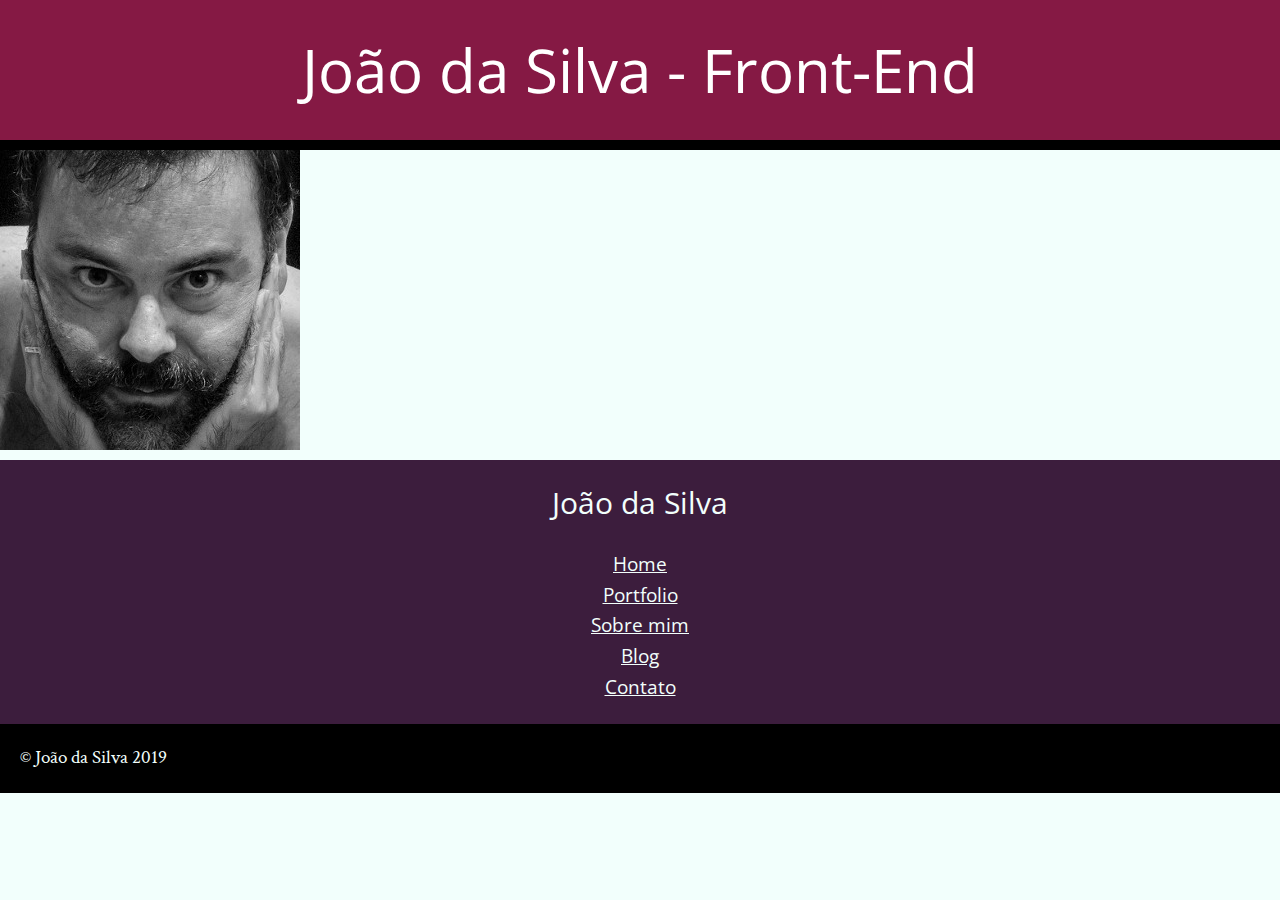
<file: index.html>
<!DOCTYPE html>
<html>

<head>
    <title>Biografia - João da Silva</title>
    <meta charset="utf-8">
    <link rel="icon" href="favicon.png">
    <link rel="stylesheet" href="reset.css">
    <link rel="stylesheet" href="site.css">
    <!-- carrega a fonte Crimson Text nas versões normal, itálico e negrito -->
    <link rel="stylesheet" href="http://fonts.googleapis.com/css?family=Crimson+Text:400,400italic,600">

    <!-- carrega a fonte Open Sans Condensed na versão negrito, -->
    <!-- que é a única necessária para os cabeçalhos            -->
    <link rel="stylesheet" href="http://fonts.googleapis.com/css?family=Open+Sans+Condensed:700">
</head>

<body>
    <main>
        <h1>João da Silva - Front-End</h1>
    </main>
    <img src="eu.jpg" alt="Foto de João da Silva">
    <aside>
        <nav>
            <h1>João da Silva</h1>
            <ul>
                <li><a href="index.html">Home</a></li>
                <li><a href="portfolio.html">Portfolio</a></li>
                <li><a href="bio.html">Sobre mim</a></li>
                <li><a href="blog.html">Blog</a></li>
                <li><a href="contato.html">Contato</a></li>
            </ul>
        </nav>
    </aside>
    <footer>
        &copy; João da Silva 2019
    </footer>
</body>

</html>
</file>
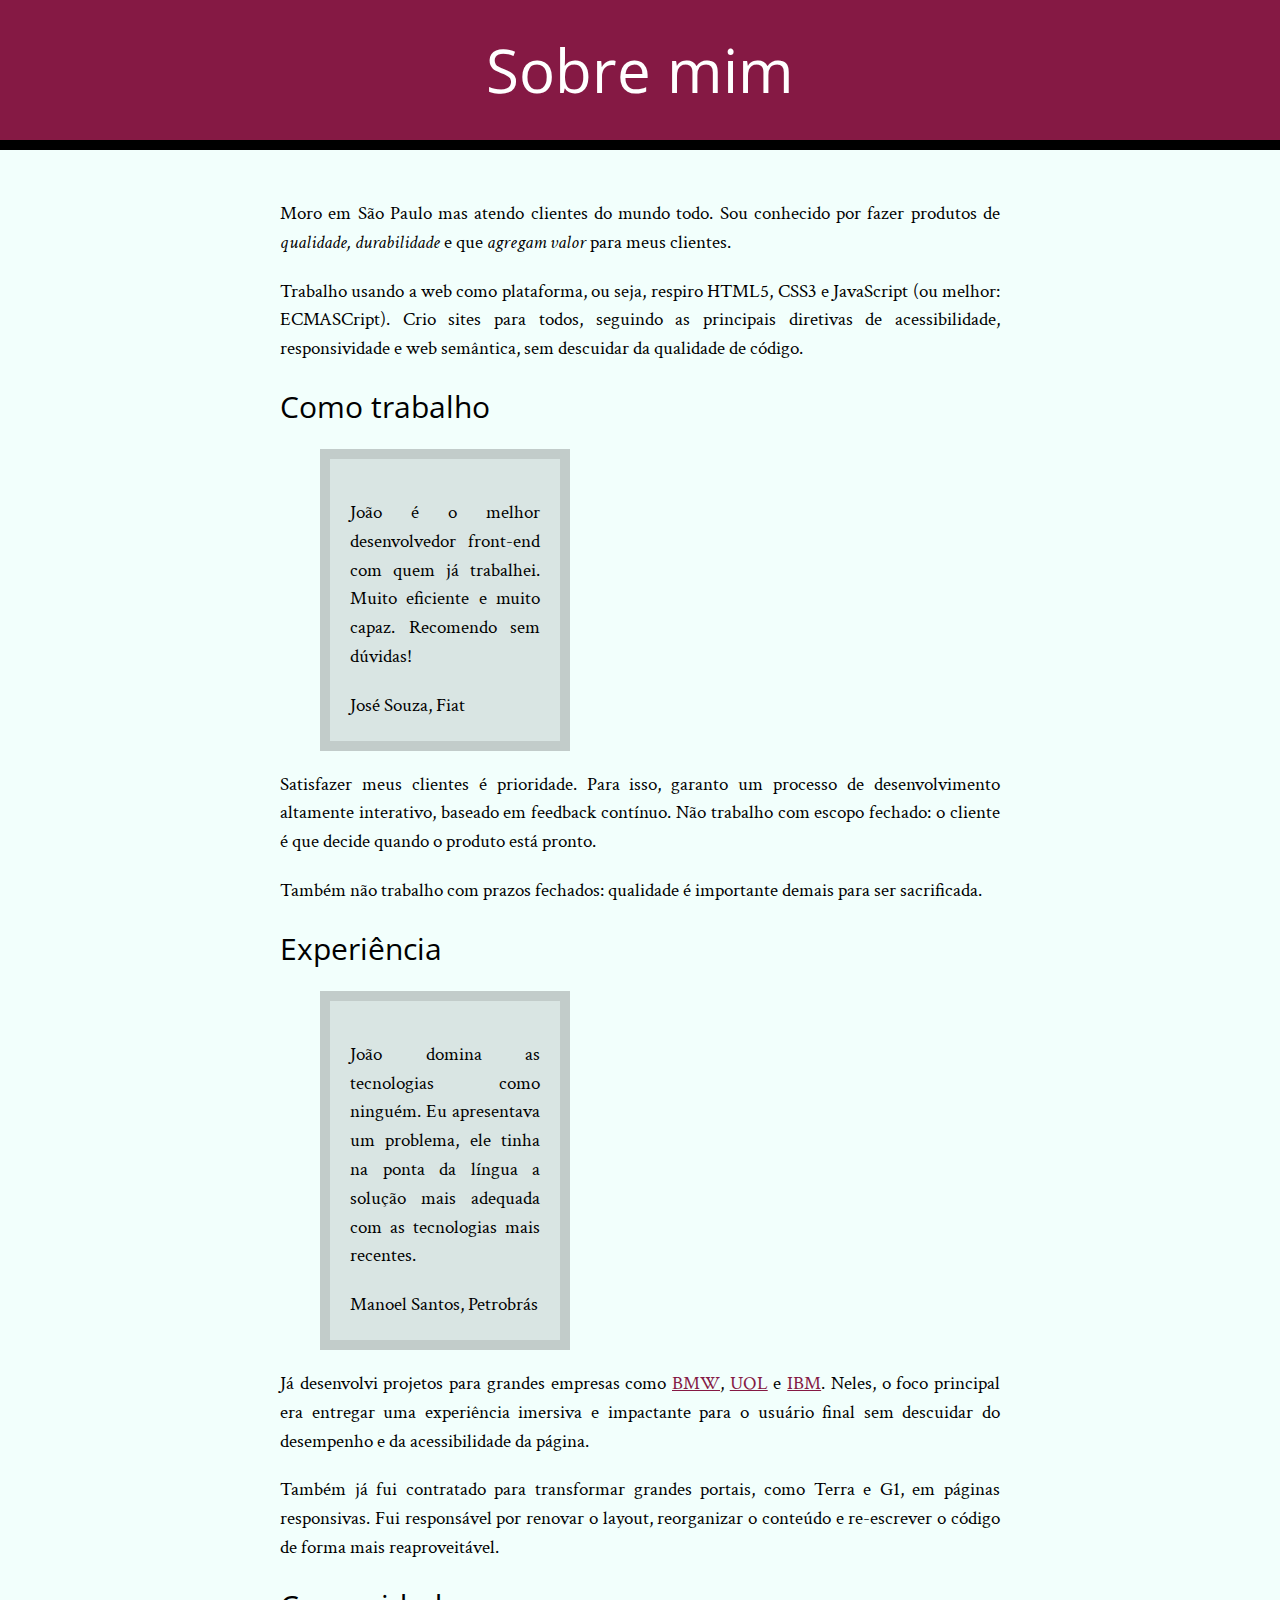
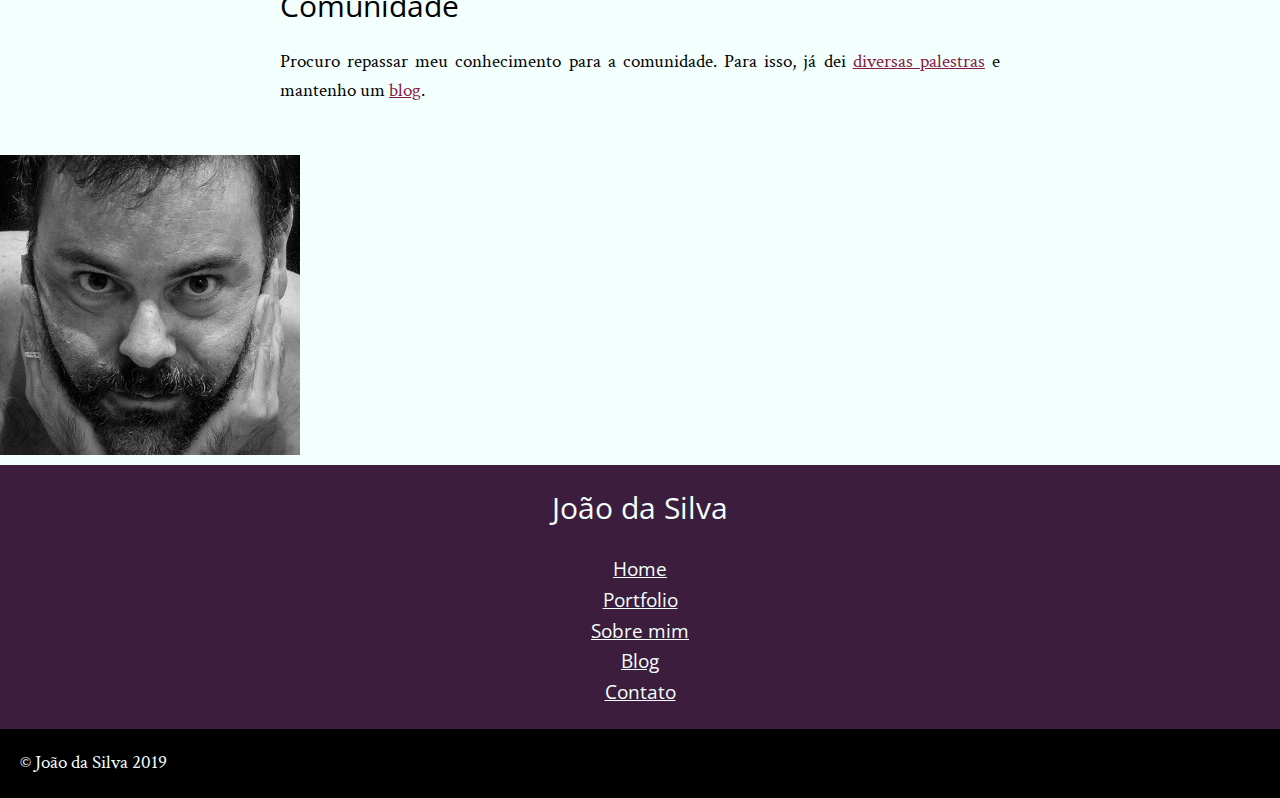
<file: bio.html>
<!DOCTYPE html>
<html>

<head>
    <title>Biografia - João da Silva</title>
    <meta charset="utf-8">
    <link rel="icon" href="favicon.png">
    <link rel="stylesheet" href="reset.css">
    <link rel="stylesheet" href="site.css">
    <!-- carrega a fonte Crimson Text nas versões normal, itálico e negrito -->
    <link rel="stylesheet" href="http://fonts.googleapis.com/css?family=Crimson+Text:400,400italic,600">

    <!-- carrega a fonte Open Sans Condensed na versão negrito, -->
    <!-- que é a única necessária para os cabeçalhos            -->
    <link rel="stylesheet" href="http://fonts.googleapis.com/css?family=Open+Sans+Condensed:700">
</head>

<body>
    <main>
        <h1>Sobre mim</h1>
        <div>
            <p>Moro em São Paulo mas atendo clientes do mundo todo. Sou conhecido por fazer produtos de <em>qualidade,
                    durabilidade</em>
                e que <em>agregam valor</em> para meus clientes.</p>
            <p>Trabalho usando a web como plataforma, ou seja, respiro HTML5, CSS3 e JavaScript (ou melhor: ECMASCript).
                Crio
                sites para todos, seguindo as principais diretivas de acessibilidade, responsividade e web semântica,
                sem
                descuidar da qualidade de código.</p>

            <h2>Como trabalho</h2>
            <blockquote>
                <p>João é o melhor desenvolvedor front-end com quem já trabalhei. Muito eficiente e muito capaz.
                    Recomendo
                    sem dúvidas!</p>
                <cite>José Souza, Fiat</cite>
            </blockquote>

            <p>Satisfazer meus clientes é prioridade. Para isso, garanto um processo de desenvolvimento altamente
                interativo,
                baseado em feedback contínuo. <strong>Não trabalho com escopo fechado</strong>: o cliente é que decide
                quando o
                produto está
                pronto.</p>

            <p>Também não trabalho com prazos fechados: <strong>qualidade é importante demais para ser
                    sacrificada</strong>.
            </p>

            <h2>Experiência</h2>

            <blockquote>
                <p>João domina as tecnologias como ninguém. Eu apresentava um problema, ele tinha na ponta da língua a
                    solução mais adequada com as tecnologias mais recentes.</p>
                <cite>Manoel Santos, Petrobrás</cite>
            </blockquote>

            <p>Já desenvolvi projetos para grandes empresas como <a href="http://www.bmw.com">BMW</a>, <a
                    href="http://www.uol.com.br">UOL</a> e <a href="http://www.ibm.com">IBM</a>. Neles, o foco principal
                era
                entregar uma
                experiência imersiva e impactante para o usuário final sem descuidar do desempenho e da acessibilidade
                da
                página.</p>

            <p>Também já fui contratado para transformar grandes portais, como Terra e G1, em páginas responsivas. Fui
                responsável por renovar o layout, reorganizar o conteúdo e re-escrever o código de forma mais
                reaproveitável.
            </p>

            <h2>Comunidade</h2>

            <p>Procuro repassar meu conhecimento para a comunidade. Para isso, já dei <a href="portfolio.html">diversas
                    palestras</a> e mantenho um <a href="blog.html">blog</a>.</p>
        </div>
    </main>
    <img src="eu.jpg" alt="Foto de João da Silva">
    <aside>
        <nav>
            <h1>João da Silva</h1>
            <ul>
                <li><a href="index.html">Home</a></li>
                <li><a href="portfolio.html">Portfolio</a></li>
                <li><a href="bio.html">Sobre mim</a></li>
                <li><a href="blog.html">Blog</a></li>
                <li><a href="contato.html">Contato</a></li>
            </ul>
        </nav>
    </aside>
    <footer>
        &copy; João da Silva 2019
    </footer>
</body>

</html>
</file>
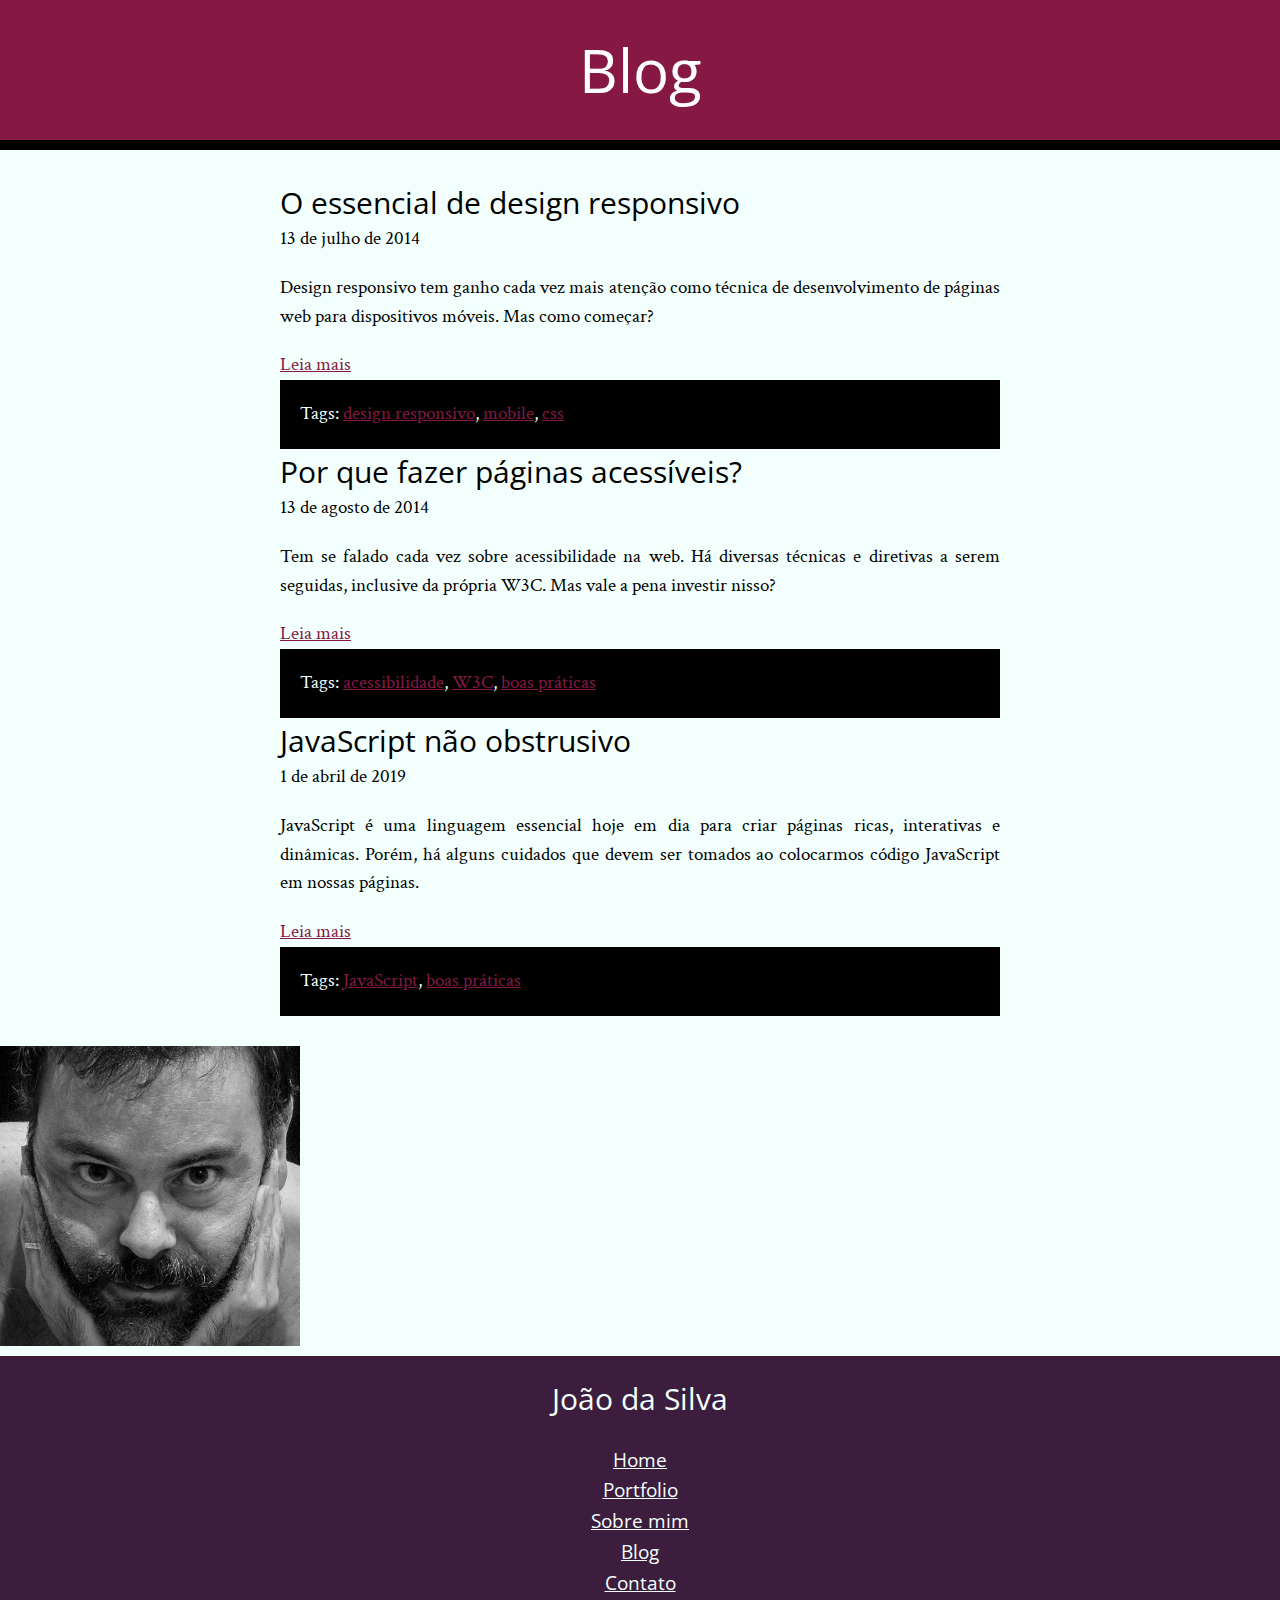
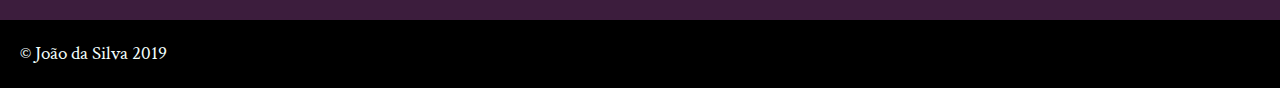
<file: blog.html>
<!DOCTYPE html>
<html>

<head>
    <title>Blog - João da Silva</title>
    <meta charset="utf-8">
    <link rel="icon" href="favicon.png">
    <link rel= "stylesheet" href="reset.css">
    <link rel="stylesheet" href="site.css">
    <!-- carrega a fonte Crimson Text nas versões normal, itálico e negrito -->
    <link rel="stylesheet" href="http://fonts.googleapis.com/css?family=Crimson+Text:400,400italic,600">

    <!-- carrega a fonte Open Sans Condensed na versão negrito, -->
    <!-- que é a única necessária para os cabeçalhos            -->
    <link rel="stylesheet" href="http://fonts.googleapis.com/css?family=Open+Sans+Condensed:700">
</head>

<body>
    <main>
        <h1>Blog</h1>
        <div>
            <article>
                <h2>O essencial de design responsivo</h2>
                <time datetime="2014-07-13">13 de julho de 2014</time>

                <p>Design responsivo tem ganho cada vez mais atenção como técnica de desenvolvimento de páginas web para
                    dispositivos
                    móveis. Mas como começar?</p>
                <a href="#">Leia mais</a>
                <footer>Tags: <a href="#">design responsivo</a>, <a href="#">mobile</a>, <a href="#">css</a></footer>
            </article>

            <article>
                <h2>Por que fazer páginas acessíveis?</h2>
                <time datetime="2014-08-13">13 de agosto de 2014</time>

                <p>Tem se falado cada vez sobre acessibilidade na web. Há diversas técnicas e diretivas a serem
                    seguidas,
                    inclusive
                    da
                    própria W3C. Mas vale a pena investir nisso?</p>
                <a href="#">Leia mais</a>
                <footer>Tags: <a href="#">acessibilidade</a>, <a href="#">W3C</a>, <a href="#">boas práticas</a>
                </footer>
            </article>

            <article>
                <h2>JavaScript não obstrusivo</h2>
                <time datetime="2014-04-01">1 de abril de 2019</time>

                <p>JavaScript é uma linguagem essencial hoje em dia para criar páginas ricas, interativas e dinâmicas.
                    Porém, há
                    alguns
                    cuidados que devem ser tomados ao colocarmos código JavaScript em nossas páginas.</p>
                <a href="#">Leia mais</a>
                <footer>Tags: <a href="#">JavaScript</a>, <a href="#">boas práticas</a></footer>
            </article>
        </div>
    </main>
    <img src="eu.jpg" alt="Foto de João da Silva">
    <aside>
        <nav>
            <h1>João da Silva</h1>
            <ul>
                <li><a href="index.html">Home</a></li>
                <li><a href="portfolio.html">Portfolio</a></li>
                <li><a href="bio.html">Sobre mim</a></li>
                <li><a href="blog.html">Blog</a></li>
                <li><a href="contato.html">Contato</a></li>
            </ul>
        </nav>
    </aside>
    <footer>
        &copy; João da Silva 2019
    </footer>
</body>

</html>
</file>
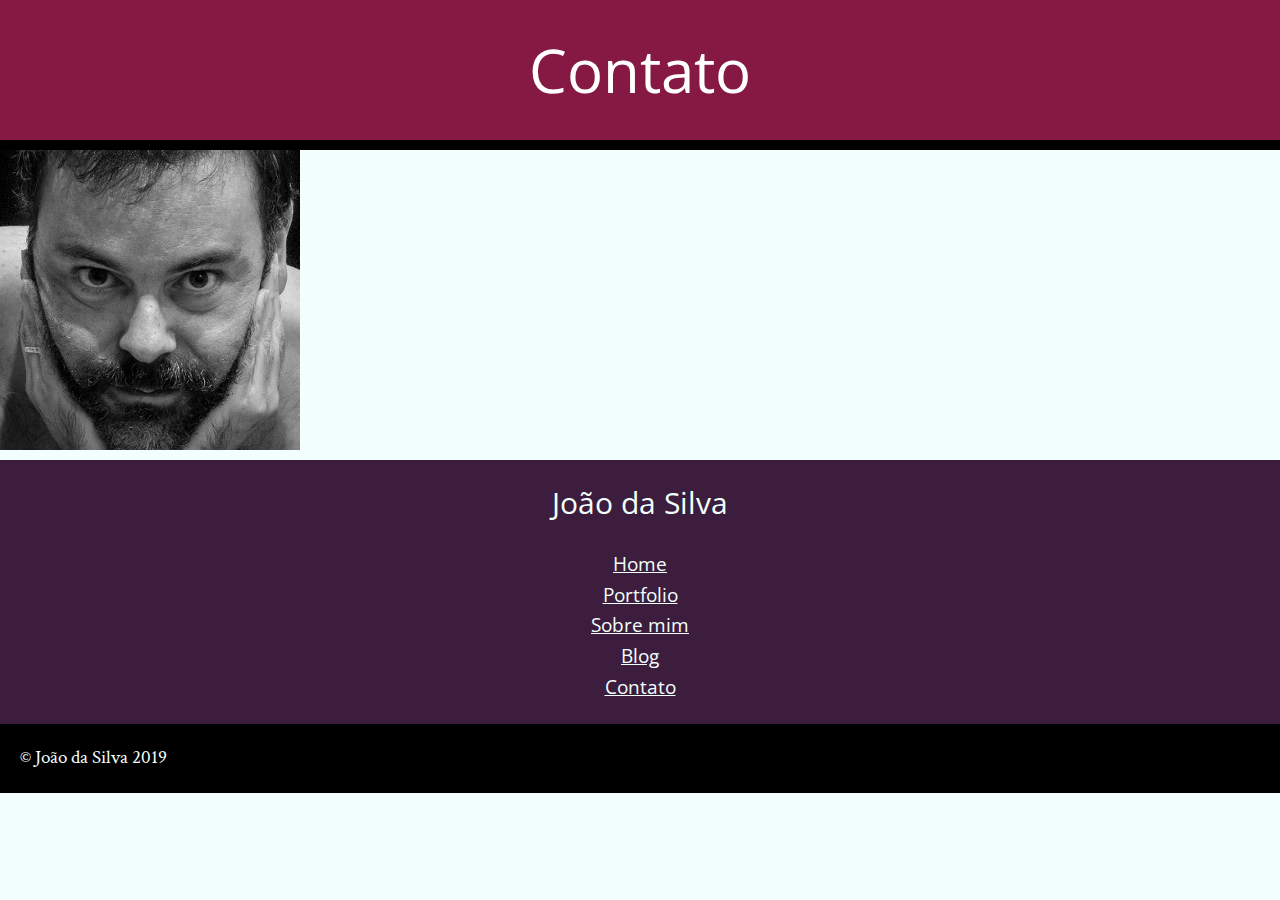
<file: contato.html>
<!DOCTYPE html>
<html>

<head>
    <title>Biografia - João da Silva</title>
    <meta charset="utf-8">
    <link rel="icon" href="favicon.png">
    <link rel="stylesheet" href="reset.css">
    <link rel="stylesheet" href="site.css">
    <!-- carrega a fonte Crimson Text nas versões normal, itálico e negrito -->
    <link rel="stylesheet" href="http://fonts.googleapis.com/css?family=Crimson+Text:400,400italic,600">

    <!-- carrega a fonte Open Sans Condensed na versão negrito, -->
    <!-- que é a única necessária para os cabeçalhos            -->
    <link rel="stylesheet" href="http://fonts.googleapis.com/css?family=Open+Sans+Condensed:700">
</head>

<body>
    <main>
        <h1>Contato</h1>
    </main>
    <img src="eu.jpg" alt="Foto de João da Silva">
    <aside>
        <nav>
            <h1>João da Silva</h1>
            <ul>
                <li><a href="index.html">Home</a></li>
                <li><a href="portfolio.html">Portfolio</a></li>
                <li><a href="bio.html">Sobre mim</a></li>
                <li><a href="blog.html">Blog</a></li>
                <li><a href="contato.html">Contato</a></li>
            </ul>
        </nav>
    </aside>
    <footer>
        &copy; João da Silva 2019
    </footer>
</body>

</html>
</file>
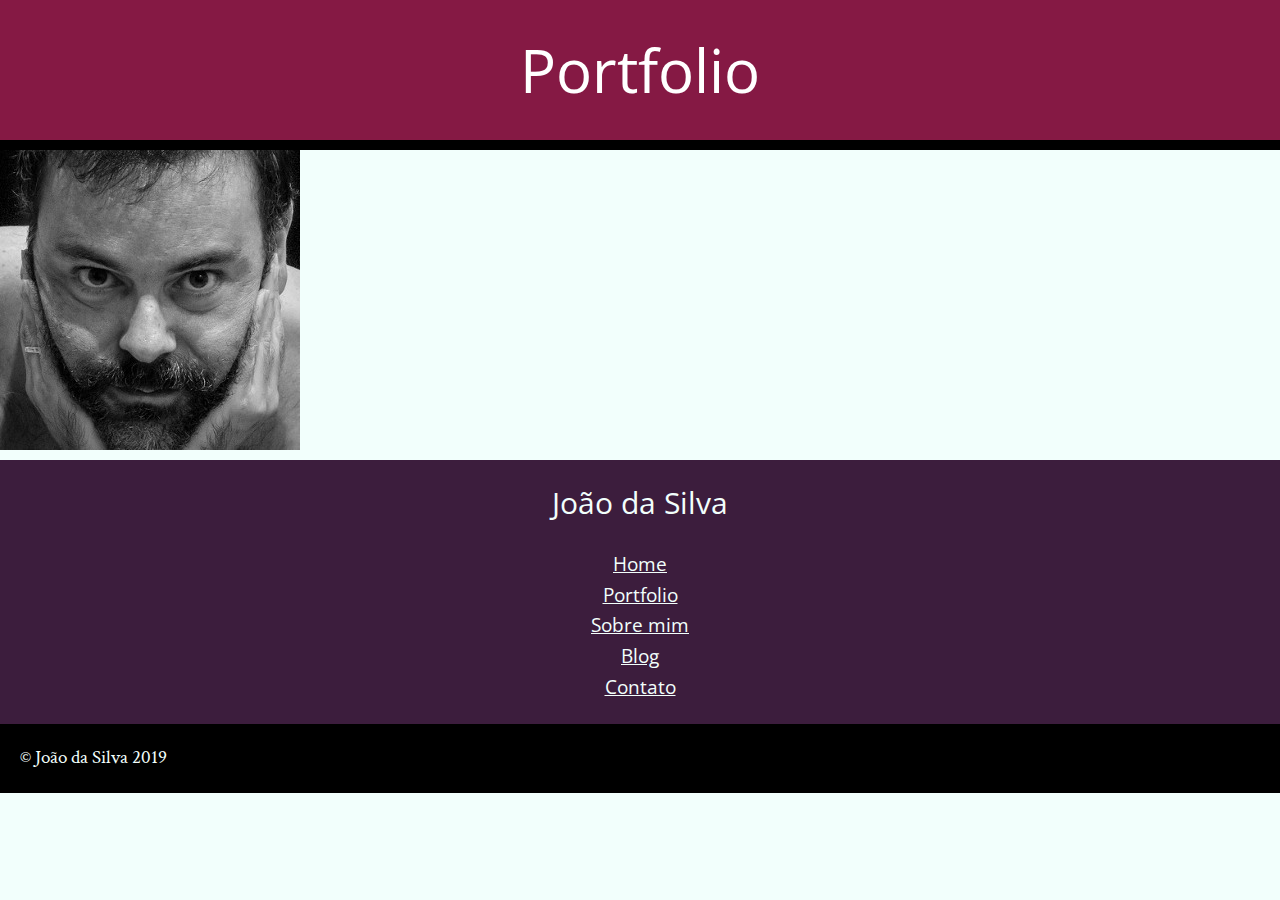
<file: portfolio.html>
<!DOCTYPE html>
<html>

<head>
    <title>Biografia - João da Silva</title>
    <meta charset="utf-8">
    <link rel="icon" href="favicon.png">
    <link rel="stylesheet" href="reset.css">
    <link rel="stylesheet" href="site.css">
    <!-- carrega a fonte Crimson Text nas versões normal, itálico e negrito -->
    <link rel="stylesheet" href="http://fonts.googleapis.com/css?family=Crimson+Text:400,400italic,600">

    <!-- carrega a fonte Open Sans Condensed na versão negrito, -->
    <!-- que é a única necessária para os cabeçalhos            -->
    <link rel="stylesheet" href="http://fonts.googleapis.com/css?family=Open+Sans+Condensed:700">
</head>

<body>
    <main>
        <h1>Portfolio</h1>
    </main>
    <img src="eu.jpg" alt="Foto de João da Silva">
    <aside>
        <nav>
            <h1>João da Silva</h1>
            <ul>
                <li><a href="index.html">Home</a></li>
                <li><a href="portfolio.html">Portfolio</a></li>
                <li><a href="bio.html">Sobre mim</a></li>
                <li><a href="blog.html">Blog</a></li>
                <li><a href="contato.html">Contato</a></li>
            </ul>
        </nav>
    </aside>
    <footer>
        &copy; João da Silva 2019
    </footer>
</body>

</html>
</file>
<file: site.css>
body{
    font-family: "Crimson Text", "Times New Roman", serif;
    background-color: #F2FFFC;
    font-size: 120%;
    line-height: 1.5;
}

h1, h2 {
    font-family: "Open Sans Condensed", "Arial", sans-serif;
}

main {
    line-height: 1.5;
}

main a {
    color: #851944;
}

main h1 {
    background-color: #851944;
    color: #FFF;
    text-align: center;
    padding: 25px;
    border-bottom: 10px solid black;
    font-size: 60px;
}

main h2 {
    font-size: 30px;
}

main div {
    width: 720px;
    margin: auto;
    padding: 30px 0;
}

p {
    text-align: justify;
    margin: 20px 0;
}

blockquote, aside, footer {
    padding: 20px;
}

blockquote {
    background-color: #D9E5E3;
    border: 10px solid #C2CCCA;
    width: 250px;
    box-sizing: border-box;
    margin: 20px 40px;
}

aside {
    background-color: #3C1D3D;
    color: #F2FFFC;
    text-align: center;
}

aside h1{
    font-size: 30px;
    margin-bottom: 25px;
}

aside a {
    color: inherit;
    font-family: "Open Sans Condensed", sans-serif;
}

aside ul {
    list-style-type: none;
}

footer {
    background-color: #000;
    color: #F2FFFC;
}

nav a {
    color: #F2FFFC;
}

strong {
    font-style: bold;
}

em {
    font-style: italic;
}
</file>
